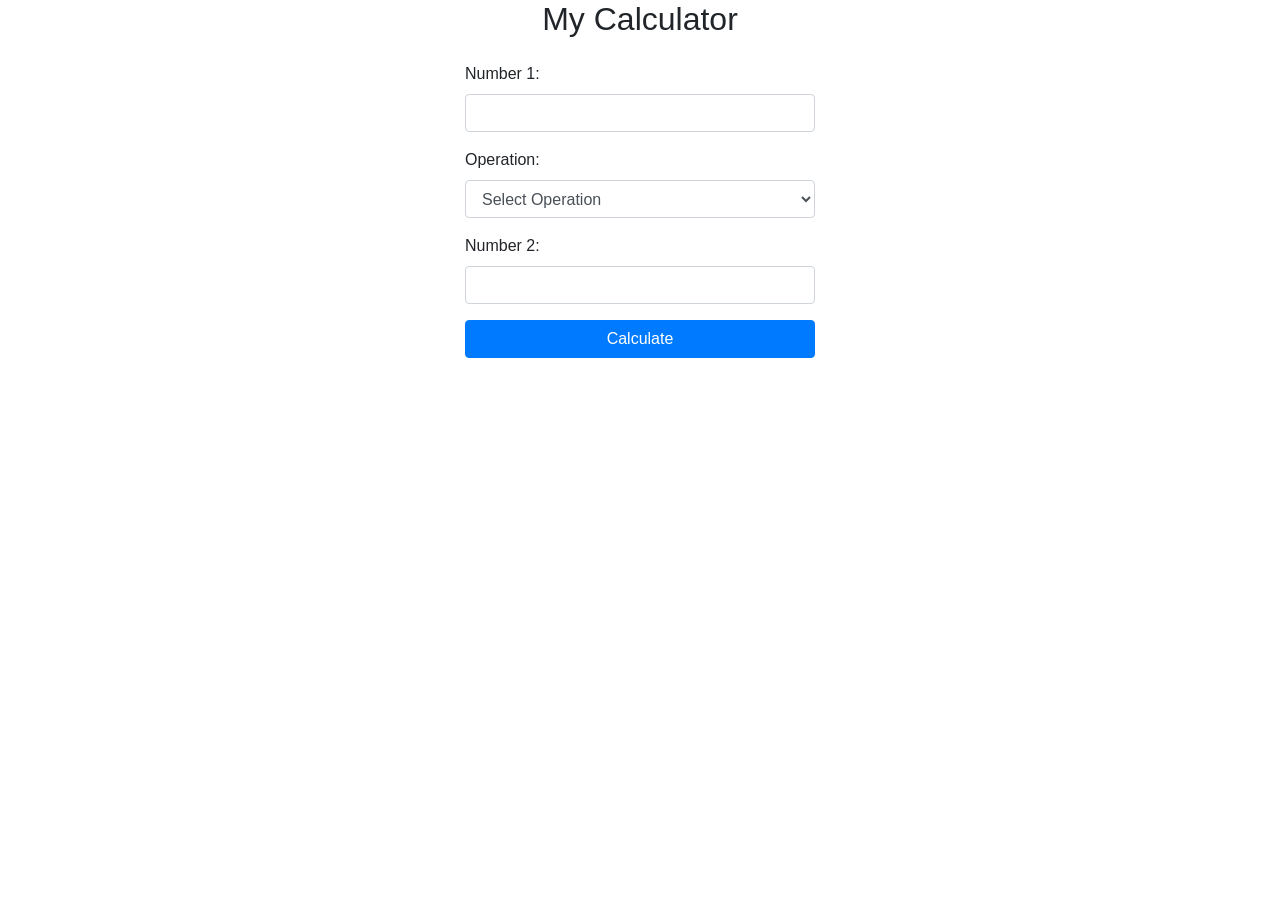
<file: Calculator/index.html>
<!DOCTYPE html>
<html lang="en">
  <head>
    <meta charset="UTF-8" />
    <meta name="viewport" content="width=device-width, initial-scale=1.0" />
    <title>Simple Calculator</title>
    <!-- Bootstrap CSS -->
    <link
      href="https://maxcdn.bootstrapcdn.com/bootstrap/4.5.2/css/bootstrap.min.css"
      rel="stylesheet"
    />
    <style></style>
  </head>
  <body>
    <div class="container">
      <div class="row">
        <div class="col-md-4 offset-md-4">
          <h2 class="text-center mb-4">My Calculator</h2>
          <form id="calculator-form">
            <div class="form-group">
              <label for="num1">Number 1:</label>
              <input type="number" class="form-control" id="num1" required />
            </div>

            <div class="form-group">
              <label for="operation">Operation:</label>
              <select class="form-control" id="operation" required>
                <option value="">Select Operation</option>
                <option value="addition">Addition (+)</option>
                <option value="subtraction">Subtraction (-)</option>
                <option value="multiplication">Multiplication (*)</option>
                <option value="division">Division (/)</option>
              </select>
            </div>

            <div class="form-group">
              <label for="num2">Number 2:</label>
              <input type="number" class="form-control" id="num2" required />
            </div>

            <button type="submit" class="btn btn-primary btn-block">
              Calculate
            </button>
          </form>
          <div id="result" class="mt-4"></div>
        </div>
      </div>
    </div>

    <!-- Bootstrap JS -->

    <script src="https://cdnjs.cloudflare.com/ajax/libs/jquery/3.5.1/jquery.min.js"></script>
    <script src="https://maxcdn.bootstrapcdn.com/bootstrap/4.5.2/js/bootstrap.min.js"></script>
    <script src="main.js"></script>
  </body>
</html>
</file>
